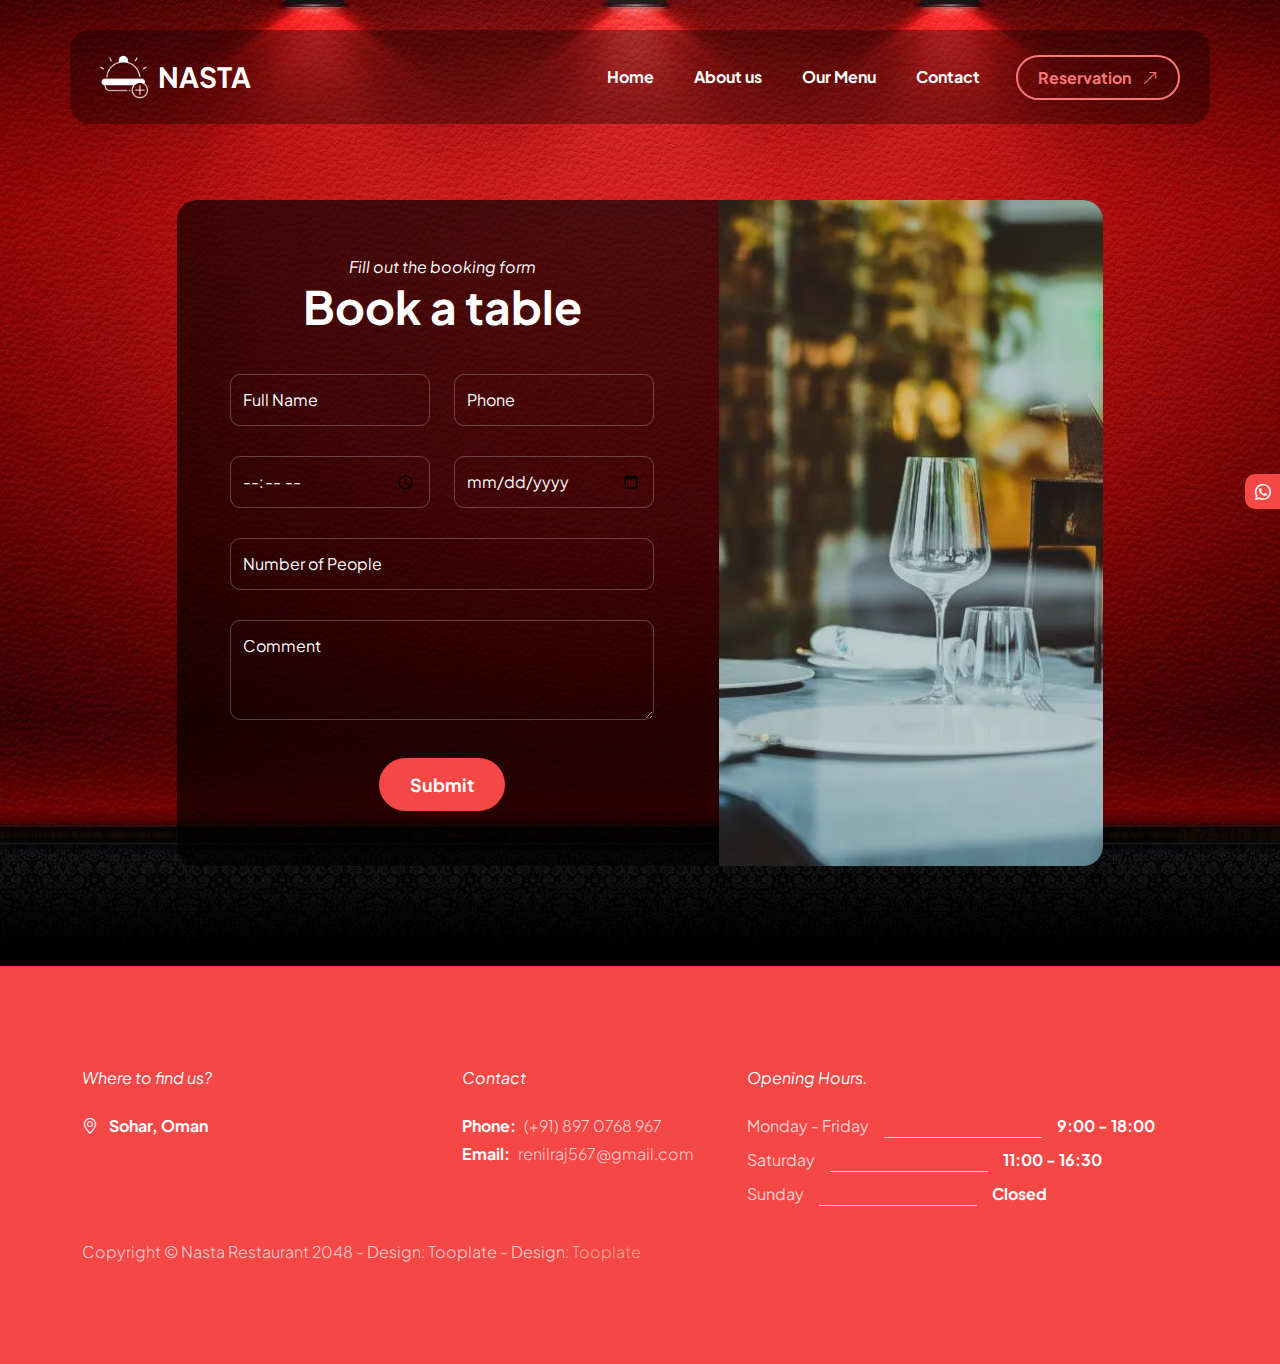
<file: reservation.html>
<!doctype html>
<html lang="en">
    <head>
        <meta charset="utf-8">
        <meta name="viewport" content="width=device-width, initial-scale=1">

        <meta name="description" content="">
        <meta name="author" content="">

        <title>Barista Cafe - HTML Reservation Form</title>

        <!-- CSS FILES -->                
        <link rel="preconnect" href="https://fonts.googleapis.com">
        
        <link rel="preconnect" href="https://fonts.gstatic.com" crossorigin>

        <link href="https://fonts.googleapis.com/css2?family=Plus+Jakarta+Sans:ital,wght@0,200;0,400;0,600;0,700;1,200;1,700&display=swap" rel="stylesheet">
            
        <link href="css/bootstrap.min.css" rel="stylesheet">

        <link href="css/bootstrap-icons.css" rel="stylesheet">

        <link href="css/vegas.min.css" rel="stylesheet">

        <link href="css/tooplate-barista.css" rel="stylesheet">
<!--

Tooplate 2137 Barista

https://www.tooplate.com/view/2137-barista-cafe

Bootstrap 5 HTML CSS Template

-->
    </head>
    
    <body class="reservation-page">
                
            <main>
                <nav class="navbar navbar-expand-lg">                
                    <div class="container">
                        <a class="navbar-brand d-flex align-items-center" href="index.html">
                            <img src="images/order-food.png" class="navbar-brand-image img-fluid" alt="">
                            NASTA
                        </a>
        
                        <button class="navbar-toggler" type="button" data-bs-toggle="collapse" data-bs-target="#navbarNav" aria-controls="navbarNav" aria-expanded="false" aria-label="Toggle navigation">
                            <span class="navbar-toggler-icon"></span>
                        </button>
        
                        <div class="collapse navbar-collapse" id="navbarNav">
                            <ul class="navbar-nav ms-lg-auto">
                                <li class="nav-item">
                                    <a class="nav-link" href="index.html#section_1">Home</a>
                                </li>
        
                                <li class="nav-item">
                                    <a class="nav-link" href="index.html#section_2">About us</a>
                                </li>

                                <li class="nav-item">
                                    <a class="nav-link" href="index.html#section_3">Our Menu</a>
                                </li>

                                <li class="nav-item">
                                    <a class="nav-link" href="index.html#section_5">Contact</a>
                                </li>
                            </ul>

                            <div class="ms-lg-3">
                                <a class="btn custom-btn custom-border-btn" href="reservation.html">
                                    Reservation
                                    <i class="bi-arrow-up-right ms-2"></i>
                                </a>
                            </div>
                        </div>
                    </div>
                </nav>
                

                <section class="booking-section section-padding">
                <div class="container">
                    <div class="row">

                        <div class="col-lg-10 col-12 mx-auto">
                            <div class="booking-form-wrap">
                                <div class="row">
                                    <div class="col-lg-7 col-12 p-0">
                                        <form class="custom-form booking-form" id="formsubmit" action="#" method="post" role="form">
                                            <div class="text-center mb-4 pb-lg-2">
                                                <em class="text-white">Fill out the booking form</em>

                                                <h2 class="text-white">Book a table</h2>
                                            </div>

                                            <div class="booking-form-body">
                                                <div class="row">
                                                    <div class="col-lg-6 col-12">
                                                        <input type="text" name="booking-form-name" id="booking-form-name" class="form-control" placeholder="Full Name" required  >
                                                    </div>

                                                    <div class="col-lg-6 col-12">
                                                        <input type="tel" class="form-control" id="booking-form-phone" name="booking-form-phone" placeholder="Phone"  required >
                                                    </div>

                                                    <div class="col-lg-6 col-12">
                                                        <input class="form-control  " type="time" id="booking-form-time"  name="booking-form-time"   required  >
                                                    </div>

                                                    <div class="col-lg-6 col-12">
                                                        <input type="date" name="booking-form-date" id="booking-form-date" class="form-control" placeholder="Date" required >
                                                    </div>

                                                    <div class="col-lg-12 col-12">
                                                        <input type="number" name="booking-form-number" id="booking-form-peop-number" class="form-control" placeholder="Number of People" required >

                                                        <textarea name="booking-form-message" rows="3" class="form-control" id="booking-form-message" placeholder="Comment" (Optional)"></textarea>
                                                    </div>

                                                    <div class="col-lg-4 col-md-10 col-8 mx-auto mt-2">
                                                        <button type="submit" class="form-control" id="formsubmitbutton">Submit</button>
                                                    </div>
                                                </div>
                                            </div>
                                        </form>
                                    </div>

                                    <div class="col-lg-5 col-12 p-0">
                                        <div class="booking-form-image-wrap">
                                            
                                            <img src="./images/reservation/reserve-two.webp" class="booking-form-image img-fluid" alt="">
                                        </div>

                                    </div>
                                </div>
                            </div>

                        </div>
                    </div>
                </section>


                <footer class="site-footer">
                    <div class="container">
                        <div class="row">

                            <div class="col-lg-4 col-12 me-auto">
                                <em class="text-white d-block mb-4">Where to find us?</em>

                                <strong class="text-white">
                                    <i class="bi-geo-alt me-2"></i>
                                    Sohar, Oman
                                </strong>

                                <ul class="social-icon mt-4">
                                    
                                    <li class="social-icon-item">
                                        <a href="#" class="social-icon-link bi-whatsapp">
                                        </a>
                                    </li>
                                </ul>
                            </div>

                            <div class="col-lg-3 col-12 mt-4 mb-3 mt-lg-0 mb-lg-0">
                                <em class="text-white d-block mb-4">Contact</em>

                                <p class="d-flex mb-1">
                                    <strong class="me-2">Phone:</strong>
                                    <a href="tel: 305-240-9671" class="site-footer-link">
                                          (+91) 897 0768 967
                                    </a>
                                </p>

                                <p class="d-flex">
                                    <strong class="me-2">Email:</strong>

                                    <a href="mailto:info@yourgmail.com" class="site-footer-link">                    
                                    renilraj567@gmail.com
                                    </a>
                                </p>
                            </div>


                            <div class="col-lg-5 col-12">
                                <em class="text-white d-block mb-4">Opening Hours.</em>

                                <ul class="opening-hours-list">
                                    <li class="d-flex">
                                        Monday - Friday
                                        <span class="underline"></span>

                                        <strong>9:00 - 18:00</strong>
                                    </li>

                                    <li class="d-flex">
                                        Saturday
                                        <span class="underline"></span>

                                        <strong>11:00 - 16:30</strong>
                                    </li>

                                    <li class="d-flex">
                                        Sunday
                                        <span class="underline"></span>

                                        <strong>Closed</strong>
                                    </li>
                                </ul>
                            </div>

                            <div class="col-lg-8 col-12 mt-4">
                                <p class="copyright-text mb-0">Copyright © Nasta Restaurant 2048 - Design: Tooplate
                                    - Design: <a rel="sponsored" href="https://www.tooplate.com" target="_blank">Tooplate</a></p>
                            </div>

                    </div>
                </footer>
            </main>
            

        <!-- JAVASCRIPT FILES -->
        <script src="js/jquery.min.js"></script>
        <script src="js/bootstrap.min.js"></script>
        <script src="js/jquery.sticky.js"></script>
        <script src="js/vegas.min.js"></script>
        <script src="js/custom.js"></script>

    </body>
</html>
</file>
<file: css/tooplate-barista.css>
/*

Tooplate 2137 Barista

https://www.tooplate.com/view/2137-barista-cafe

*/

/*---------------------------------------
  CUSTOM PROPERTIES ( VARIABLES )             
-----------------------------------------*/
:root {
  --white-color:                  #ffffff;
  --light-color:                  whitesmoke;
  --primary-color:                #f64747;
  --secondary-color:              #f87878; /* primary color lightened 10%*/
  --section-bg-color:             #b78752;
  --custom-btn-bg-color:          #f64747;
  --custom-btn-bg-hover-color:    #f87878;   /* primary color lightened 10%*/
  --dark-color:                   #000000;
  --p-color:                      #717275;
  --border-color:                 #7fffd4;
  --link-hover-color:             #E76F51;  /* primary color */

  --body-font-family:             'Plus Jakarta Sans', sans-serif;

  --h1-font-size:                 68px;
  --h2-font-size:                 46px;
  --h3-font-size:                 32px;
  --h4-font-size:                 28px;
  --h5-font-size:                 24px;
  --h6-font-size:                 22px;
  --p-font-size:                  20px;
  --btn-font-size:                16px;
  --form-btn-font-size:           18px;
  --menu-font-size:               16px;

  --border-radius-large:          100px;
  --border-radius-medium:         20px;
  --border-radius-small:          10px;

  --font-weight-thin:             200;
  --font-weight-light:            300;
  --font-weight-normal:           400;
  --font-weight-bold:             700;
}

body {
  background-color: var(--white-color);
  font-family: var(--body-font-family); 
}


/*---------------------------------------
  TYPOGRAPHY               
-----------------------------------------*/

h2,
h3,
h4,
h5,
h6 {
  color: var(--dark-color);
}

h1,
h2,
h3,
h4,
h5,
h6 {
  font-weight: var(--font-weight-bold);
}

h1 {
  font-size: var(--h1-font-size);
}

h2 {
  font-size: var(--h2-font-size);
}

h3 {
  font-size: var(--h3-font-size);
}

h4 {
  font-size: var(--h4-font-size);
}

h5 {
  font-size: var(--h5-font-size);
}

h6 {
  font-size: var(--h6-font-size);
}

p {
  color: var(--p-color);
  font-size: var(--p-font-size);
  font-weight: var(--font-weight-light);
}

ul li {
  color: var(--p-color);
  font-size: var(--p-font-size);
  font-weight: var(--font-weight-light);
}

a, 
button {
  touch-action: manipulation;
  transition: all 0.3s;
}

a {
  display: inline-block;
  color: var(--secondary-color);
  text-decoration: none;
}

a:hover {
  color: var(--link-hover-color);
}

b,
strong {
  font-weight: var(--font-weight-bold);
}


/*---------------------------------------
  SECTION               
-----------------------------------------*/
.section-padding {
  padding-top: 100px;
  padding-bottom: 100px;
}

.section-bg {
  background-color: var(--section-bg-color);
}

.section-overlay {
  background-color: var(--dark-color);
  position: absolute;
  z-index: 9;
  top: 0;
  left: 0;
  pointer-events: none;
  width: 100%;
  height: 100%;
  opacity: 0.5;
}

.section-overlay + .container {
  position: relative;
  z-index: 22;
}

.section2__a-toolplate{
  color: var(--secondary-color);
}

.back-top-icon {
  font-size: var(--h2-font-size);
}


/*---------------------------------------
  TIMELINE               
-----------------------------------------*/
.timeline {
  position: relative;
  max-width: 1200px;
  margin: 0 auto;
}

.timeline::after {
  content: '';
  position: absolute;
  width: 5px;
  background-color: var(--white-color);
  top: 0;
  bottom: 0;
  left: 50%;
  margin-left: -3px;
}

.timeline-container {
  padding: 10px 40px;
  padding-top: 0;
  position: relative;
  background-color: inherit;
  width: 50%;
}

.timeline-container::after {
  content: '';
  position: absolute;
  width: 25px;
  height: 25px;
  right: -12px;
  background-color: var(--white-color);
  border: 5px solid #7c5c52;
  top: 15px;
  border-radius: 50%;
  z-index: 1;
}

.timeline-container-left {
  left: 0;
}

.timeline-container-right {
  left: 50%;
}

.timeline-container-left::before {
  content: " ";
  height: 0;
  position: absolute;
  top: 9px;
  width: 0;
  z-index: 1;
  right: 25px;
  border: medium solid white;
  border-width: 20px 0 20px 20px;
  border-color: transparent transparent transparent white;
}

.timeline-container-right::before {
  content: " ";
  height: 0;
  position: absolute;
  top: 9px;
  width: 0;
  z-index: 1;
  left: 25px;
  border: medium solid white;
  border-width: 20px 20px 20px 0;
  border-color: transparent white transparent transparent;
}

.timeline-container-right::after {
  left: -13px;
}

.timeline-content {
  padding: 5px;
  background-color: var(--white-color);
  position: relative;
  border-radius: var(--border-radius-medium);
}

@media screen and (max-width: 991px) {
  .timeline::after {
    left: 31px;
  }

  .timeline-container {
    width: 100%;
    padding-left: 70px;
    padding-right: 25px;
  }

  .timeline-container::before {
    left: 58px;
    border: medium solid white;
    border-width: 20px 20px 20px 0;
    border-color: transparent white transparent transparent;
  }

  .timeline-container-left::after, .timeline-container-right::after {
    left: 6px;
  }

  .timeline-container-right {
    left: 0%;
  }
}


/*---------------------------------------
  CUSTOM BUTTON               
-----------------------------------------*/
.custom-btn {
  background: var(--custom-btn-bg-color);
  border: 2px solid transparent;
  border-radius: var(--border-radius-large);
  color: var(--white-color);
  font-size: var(--btn-font-size);
  font-weight: var(--font-weight-bold);
  line-height: normal;
  transition: all 0.3s;
  padding: 12px 28px;
}

.custom-btn:hover {
  background: var(--custom-btn-bg-hover-color);
  color: var(--white-color);
}

.custom-border-btn {
  background: transparent;
  border: 2px solid var(--white-color);
  color: var(--white-color);
}

.custom-border-btn:hover {
  background: var(--white-color);
  color: var(--secondary-color);
}

.custom-btn-bg-white {
  border-color: var(--white-color);
  color: var(--white-color);
}

.custom-btn-italic {
  font-style: italic;
}


/*---------------------------------------
  NAVIGATION BAR & OFFCANVAS              
-----------------------------------------*/
.sticky-wrapper {
  position: absolute;
  z-index: 999999;
  top: 0;
  right: 0;
  left: 0;
}

.sticky-wrapper.is-sticky .container {
  background: rgba(0, 0, 0, 0.65);
  border-radius: var(--border-radius-medium);
  padding: 15px 30px;
}

.navbar {
  background: transparent;
  z-index: 999999;
  padding-top: 30px;
  padding-bottom: 30px;
}

.navbar .container {
  background: rgba(0, 0, 0, 0.35);
  border-radius: var(--border-radius-medium);
  padding: 15px 30px;
}

.navbar-brand,
.navbar-brand:hover {
  font-size: var(--h4-font-size);
  font-weight: var(--font-weight-bold);
  display: block;
  color: var(--white-color);
}

.navbar .navbar-brand-image {
  filter: brightness(0) invert(1);
}

.navbar-brand-image {
  width: 48px;
  height: auto;
  margin-right: 10px;
}

.navbar .custom-btn {
  padding: 10px 20px;
}

.navbar-expand-lg .navbar-nav .nav-link {
  border-radius: var(--border-radius-large);
  margin: 10px;
  padding: 10px;
}

.navbar-nav .nav-link {
  display: inline-block;
  color: var(--white-color);
  font-size: var(--menu-font-size);
  font-weight: var(--font-weight-bold);
  padding-top: 15px;
  padding-bottom: 15px;
}

.navbar-nav .nav-link.active, 
.navbar-nav .nav-link:hover {
  color: var(--secondary-color);
}

.navbar .dropdown-menu {
  background: var(--white-color);
  box-shadow: 0 1rem 3rem rgba(0,0,0,.175);
  border: 0;
  display: inherit;
  opacity: 0;
  min-width: 9rem;
  margin-top: 20px;
  padding: 13px 0 10px 0;
  transition: all 0.3s;
  pointer-events: none;
}

.navbar .dropdown-menu::before {
  content: "";
  width: 0;
  height: 0;
  border-left: 20px solid transparent;
  border-right: 20px solid transparent;
  border-bottom: 15px solid var(--white-color);
  position: absolute;
  top: -10px;
  left: 10px;
}

.navbar .dropdown-item {
  display: inline-block;
  color: var(--p-color);
  font-size: var(--menu-font-size);
  font-weight: var(--font-weight-medium);
  position: relative;
}

.navbar .dropdown-item.active, 
.navbar .dropdown-item:active,
.navbar .dropdown-item:focus, 
.navbar .dropdown-item:hover {
  background: transparent;
  color: var(--link-hover-color);
}

.navbar .dropdown-toggle::after {
  content: "\f282";
  display: inline-block;
  font-family: bootstrap-icons !important;
  font-size: var(--menu-font-size);
  font-style: normal;
  font-weight: normal !important;
  font-variant: normal;
  text-transform: none;
  line-height: 1;
  vertical-align: -.125em;
  -webkit-font-smoothing: antialiased;
  -moz-osx-font-smoothing: grayscale;
  position: relative;
  left: 2px;
  border: 0;
}

@media screen and (min-width: 992px) {
  .navbar .dropdown:hover .dropdown-menu {
    opacity: 1;
    margin-top: 0;
    pointer-events: auto;
  }
}

.navbar-toggler {
  border: 0;
  padding: 0;
  cursor: pointer;
  margin: 0;
  width: 30px;
  height: 35px;
  outline: none;
}

.navbar-toggler:focus {
  outline: none;
  box-shadow: none;
}

.navbar-toggler[aria-expanded="true"] .navbar-toggler-icon {
  background: transparent;
}

.navbar-toggler[aria-expanded="true"] .navbar-toggler-icon:before,
.navbar-toggler[aria-expanded="true"] .navbar-toggler-icon:after {
  transition: top 300ms 50ms ease, -webkit-transform 300ms 350ms ease;
  transition: top 300ms 50ms ease, transform 300ms 350ms ease;
  transition: top 300ms 50ms ease, transform 300ms 350ms ease, -webkit-transform 300ms 350ms ease;
  top: 0;
}

.navbar-toggler[aria-expanded="true"] .navbar-toggler-icon:before {
  transform: rotate(45deg);
}

.navbar-toggler[aria-expanded="true"] .navbar-toggler-icon:after {
  transform: rotate(-45deg);
}

.navbar-toggler .navbar-toggler-icon {
  background: var(--white-color);
  transition: background 10ms 300ms ease;
  display: block;
  width: 30px;
  height: 2px;
  position: relative;
}

.navbar-toggler .navbar-toggler-icon:before,
.navbar-toggler .navbar-toggler-icon:after {
  transition: top 300ms 350ms ease, -webkit-transform 300ms 50ms ease;
  transition: top 300ms 350ms ease, transform 300ms 50ms ease;
  transition: top 300ms 350ms ease, transform 300ms 50ms ease, -webkit-transform 300ms 50ms ease;
  position: absolute;
  right: 0;
  left: 0;
  background: var(--white-color);
  width: 30px;
  height: 2px;
  content: '';
}

.navbar-toggler .navbar-toggler-icon::before {
  top: -8px;
}

.navbar-toggler .navbar-toggler-icon::after {
  top: 8px;
}


/*---------------------------------------
  HERO        
-----------------------------------------*/
.hero-section {
  background-color: var(--dark-color);
  position: relative;
  overflow: hidden;
  min-height: 620px;
  text-align: center;
}

.hero-section::after {
  background-color: rgba(0, 0, 0, 0.65);
  border-radius: var(--border-radius-medium);
  content: "";
  position: absolute;
  top: 55%;
  left: 50%;
  transform: translate(-55%, -50%) rotate(45deg);
  width: 250px;
  height: 350px;
  pointer-events: none;
}

@media screen and (min-width: 991px) {
  .hero-section {
    height: 100vh;
  }
}

.hero-section h1 {
  color: var(--white-color);
}

.small-text {
  color: var(--white-color);
}

.hero-section .custom-border-btn {
  border-color: transparent;
}

.hero-section .container {
  position: relative;
  z-index: 9;
}

.hero-slides {
  width: 100%;
  height: 100%;
  position: absolute !important;
}

.opening-hours-list {
  margin: 0;
  padding: 0;
}

.opening-hours-list li {
  color: rgba(255, 255, 255, 0.75);
  font-size: var(--btn-font-size);
  font-weight: var(--font-weight-normal);
  margin-bottom: 10px;
}

.opening-hours-list li .underline {
  background-color: rgba(255, 255, 255, 0.75);
  width: 35%;
  height: 1px;
  margin: auto 15px 0 15px;
}


/*---------------------------------------
  ABOUT              
-----------------------------------------*/
.about-section {
  background-color: var(--secondary-color);
  position: relative;
}

.about-section .ratio {
  border-radius: var(--border-radius-medium);
}

.custom-video {
  border-radius: var(--border-radius-medium);
  width: 100%;
  height: 100%;
  object-fit: cover;
}

.about-image-wrap {
  border-radius: var(--border-radius-medium);
  position: relative;
  overflow: hidden;
}

.about-video-info {
  background-image: linear-gradient(to bottom, rgba(0, 0, 0, 0.35), rgba(97, 96, 96, 0.62));
  border-radius: var(--border-radius-medium);
  bottom: 0;
  height: auto;
  padding: 40px;
}

.about-video-info h4 {
  color: var(--white-color);
}



.team-block-wrap {
  background-color: var(--secondary-color);
  border-radius: var(--border-radius-medium);
  position: relative;
  overflow: hidden;
  max-height: 450px;
  cursor: pointer;
}

.team-block-wrap:hover .team-block-image {
  transform: scale(1.2);
}

.team-block-image-wrap {
  width: 100%;
}

.team-block-image {
  display: block;
  object-fit: cover;
  width: 100%;
  height: 100%;
  transition: all 0.3s;
}

.team-block-info {
  background-image: linear-gradient(to bottom, rgba(0, 0, 0, 0.35), rgba(188, 108, 37, 1));
  position: absolute;
  z-index: 2;
  top: 0;
  right: 0;
  bottom: 0;
  left: 0;
  padding: 30px;
}

.team-block-info .badge {
  margin: auto;
  top: 2px;
  bottom: 0;
}


/*---------------------------------------
  OUR MENU              
-----------------------------------------*/
.menu-section {
  background-image:  url('../images/food-images/classy-butter-chicken-platter-indian-food-with-leaf.jpg');
  background-repeat: no-repeat;
  background-size: cover;
}

.menu-block-wrap {
  background: rgba(0, 0, 0, 0.65);
  border-radius: var(--border-radius-medium);
  padding: 45px;
  position: relative;
}

.menu-block .border-top {
  border-top-color: rgba(255, 255, 255, 0.35) !important;
}

.menu-block h6 {
  color: var(--white-color);
}

.menu-block small {
  color: rgba(255, 255, 255, 0.35);
}

.menu-block strong {
  color: var(--secondary-color);
}

.menu-block-image {
  border-radius: 100%;
  width: 350px;
  height: 350px;
  object-fit: cover;
  display: block;
  margin: auto;
  cursor: pointer;
}

.badge {
  background-color: var(--primary-color);
  font-size: 12px;
  position: relative;
  bottom: 4px;
  padding-bottom: 6px;
}

.badge::before {
  content: "";
  position: absolute;
  top: 0;
  bottom: 0;
  left: -5px;
  border-top: 10px solid transparent;
  border-bottom: 10px solid transparent;
  border-right: 10px solid var(--primary-color);
}

.menu-more-items-a
{
  /* background-color: white; */
  display: block;
  position: absolute;
  right: 5vw;
}



/*---------------------------------------
  BOOKING SECTION              
-----------------------------------------*/
.booking-section {
  background-image: url('../images/reservation/table-one.jpg');
  background-repeat: no-repeat;
  background-position: center;
  background-size: cover;
  position: relative;
}

.booking-form-wrap {
  background-color: rgba(0, 0, 0, 0.65);
  border-radius: var(--border-radius-medium);
  position: relative;
  overflow: hidden;
  margin-top: 100px;
}

.booking-form {
  padding: 55px 65px;
}

.booking-form-image-wrap {
  position: relative;
  height: 100%;
}

.booking-form-image {
  width: 100%;
  height: 100%;
  object-fit: cover;
}

.booking-form-text span {
  color: var(--white-color);
  font-size: var(--btn-font-size);
}

.reservation-page .custom-border-btn {
  border-color: var(--secondary-color);
  color: var(--secondary-color);
}

.reservation-page .custom-border-btn:hover {
  border-color: transparent;
}


/*---------------------------------------
  CONTACT               
-----------------------------------------*/

.contact-section {
  background-image: linear-gradient(to bottom,rgba(245, 245, 245, 0.6) 50%, rgba(248, 120, 120, 0.6), rgba(248, 120, 120, 0.6), rgba(246, 71, 71, 1)), url('../images/frontpage/server-aranging-foods-full-of-table.jpeg');
  background-repeat: no-repeat;
  background-position: center;
  background-size: cover;
}

.google-map {
  border-radius: var(--border-radius-medium);
  filter: grayscale(100);
}

/*---------------------------------------
  CUSTOM FORM               
-----------------------------------------*/
.custom-form .form-control {
  color: var(--white-color);
  border-radius: var(--border-radius-small);
  margin-bottom: 30px;
  padding-top: 13px;
  padding-bottom: 13px;
  box-shadow: none;
  outline: none;
  transition: all 0.3s;
}

.custom-form .form-control:hover,
.custom-form .form-control:focus {
  background: var(--primary-color);
  border-color: transparent;
}

.custom-form .form-label {
  color: var(--white-color);
  font-style: italic;
  margin-bottom: 15px;
}

.custom-form button[type="submit"] {
  background: var(--custom-btn-bg-color);
  border: none;
  border-radius: var(--border-radius-large);
  color: var(--white-color);
  font-size: var(--form-btn-font-size);
  font-weight: var(--font-weight-bold);
  transition: all 0.3s;
  margin-bottom: 0;
}

.custom-form button[type="submit"]:hover,
.custom-form button[type="submit"]:focus {
  background: var(--white-color);
  border-color: transparent;
  color: var(--primary-color);
}

.contact-form .form-control,
.booking-form .form-control {
  background-color: transparent;
  border-color: rgba(255, 255, 255, 0.25);
}

.booking-form .form-control {
  color: var(--white-color);
}

.custom-form input::-webkit-input-placeholder,
.custom-form textarea::-webkit-input-placeholder {
   color: var(--white-color);
}

.booking-form input:-moz-placeholder,
.booking-form textarea:-moz-placeholder {
  color: var(--white-color);
}


/*---------------------------------------
  SITE FOOTER              
-----------------------------------------*/
.site-footer {
  background-color: var(--primary-color);
  padding-top: 100px;
  padding-bottom: 100px;
}

.site-footer strong {
  color: var(--white-color);
}

.site-footer p,
.site-footer-link {
  color: rgba(255, 255, 255, 0.75);
  font-size: var(--btn-font-size);
}

.site-footer-link {
  color: rgba(255, 255, 255, 0.75);
  font-size: var(--btn-font-size);
  transition: all 0.3s;
}

.site-footer-link:hover {
  color: rgba(255, 255, 255, 0.75);
  text-decoration: underline;
}

.copyright-text {
  color: rgba(255, 255, 255, 0.75);
  font-size: var(--menu-font-size);
}

.copyright-text a {
	color: rgba(255, 200, 160, 0.75);
}

/*---------------------------------------
  SOCIAL ICON               
-----------------------------------------*/
.social-icon {
  margin: 0;
  padding: 0;
  position: fixed;
  /* background-color: rgb(13, 73, 225); */
  display: inline-block;

  top: 50vh;
  right: 0px;
  
}

.social-icon-item {
 
  display: inline-block;
  /* background-color: blue; */
  padding: 0;
}

.social-icon-link {
  background: var(--primary-color);
  border-bottom-left-radius: var(--border-radius-small);
  border-top-left-radius: var(--border-radius-small);
  color: var(--white-color);
  font-size: var(--menu-font-size);
  display: block;
  text-align: center;
  width: 35px;
  height: 35px;
  line-height: 35px;
  transition: background 0.2s, color 0.2s;
}

.social-icon-link:hover {
  background: var(--white-color);
  color: var(--primary-color);
}

.social-icon-link span {
  display: block;
}


/*---------------------------------------
  RESPONSIVE STYLES               
-----------------------------------------*/
@media screen and (max-width: 1200px) {
  h1 {
    font-size: 62px;
  }
}

@media screen and (max-width: 991px) {
  h1 {
    font-size: 54px;
  }

  h2 {
    font-size: 36px;
  }

  h3 {
    font-size: 32px;
  }

  h4 {
    font-size: 28px;
  }

  h5 {
    font-size: 20px;
  }

  h6 {
    font-size: 18px;
  }

  .section-padding {
    padding-top: 50px;
    padding-bottom: 50px;
  }

  .hero-section {
    padding-top: 148px;
    padding-bottom: 100px;
  }

  .navbar-brand,
  .navbar-brand:hover {
    font-size: var(--h5-font-size);
  }

  .navbar-expand-lg .navbar-nav {
    padding-bottom: 20px;
  }

  .navbar-expand-lg .navbar-nav .nav-link {
    padding: 0;
    margin-bottom: 0;
  }

  .navbar .custom-btn {
    margin-bottom: 10px;
  }

  .booking-form {
    padding: 45px;
  }

  .contact-section .container {
    width: auto;
    margin-right: 10px;
    margin-left: 10px;
    padding: 35px;
  }

  .site-footer {
    padding-top: 50px;
    padding-bottom: 50px;
  }
}

@media screen and (max-width: 767px) {
  .custom-btn {
    font-size: 14px;
    padding: 12px 20px;
  }

  .menu-block-wrap,
  .reviews-block-image-wrap,
  .reviews-block-info {
    padding: 20px;
  }

  .menu-more-items-a
  {
    bottom: 3vh;
  }
}


@media screen and (max-width: 578px) {
  .navbar .container,
  .sticky-wrapper.is-sticky .container {
    margin-right: 10px;
    margin-left: 10px;
  }

  .menu-more-items-a
  {
    bottom: 3vh;
  }
}


@media screen and (max-width: 480px) {
  h1 {
    font-size: 38px;
  }

  h2 {
    font-size: 28px;
  }

  h3 {
    font-size: 26px;
  }

  h4 {
    font-size: 22px;
  }

  h5 {
    font-size: 20px;
  }

  .hero-section::after {
    width: 200px;
    height: 200px;
  }

  .booking-form {
    padding: 35px;
  }

  .opening-hours-list li {
    font-size: 12px;
  }

  .reviews-block-image-wrap {
    flex-direction: column;
  }

  .reviews-block-image {
    margin-bottom: 15px;
  }

  .timeline-container {
    padding-left: 55px;
  }

  .timeline-container::before {
    left: 44px;
    border: medium solid white;
    border-width: 15px 15px 15px 0;
    border-color: transparent white transparent transparent;
  }

  .timeline-container-left::before,
  .timeline-container-right::before {
    top: 13px;
  }

  .menu-more-items-a
  {
    bottom: 3vh;
  }
 

  
}
</file>
<file: css/vegas.min.css>
.vegas-content-scrollable,.vegas-overlay,.vegas-slide,.vegas-slide-inner,.vegas-timer{position:absolute;top:0;left:0;bottom:0;right:0;overflow:hidden;border:none;padding:0;margin:0}.vegas-content-scrollable{position:relative;height:100%;overflow:auto}.vegas-overlay{opacity:.5;background:url(./overlays/02.png) center center}.vegas-timer{top:auto;bottom:0;height:2px}.vegas-timer-progress{width:0%;height:100%;background:#fff;transition:width ease-out}.vegas-timer-running .vegas-timer-progress{width:100%}.vegas-slide,.vegas-slide-inner{margin:0;padding:0;background:center center no-repeat;transform:translateZ(0);will-change:transform,opacity}body .vegas-container{overflow:hidden!important;position:relative}.vegas-video{min-width:100%;min-height:100%;width:auto;height:auto}body.vegas-container{overflow:auto;position:static;z-index:-2}body.vegas-container>.vegas-overlay,body.vegas-container>.vegas-slide,body.vegas-container>.vegas-timer{position:fixed;z-index:-1}.vegas-transition-blur,.vegas-transition-blur2{opacity:0;filter:blur(32px) brightness(1.01)}.vegas-transition-blur-in,.vegas-transition-blur2-in{opacity:1;filter:blur(0) brightness(1.01)}.vegas-transition-blur2-out{opacity:0}.vegas-transition-burn,.vegas-transition-burn2{opacity:0;filter:contrast(1000%) saturate(1000%)}.vegas-transition-burn-in,.vegas-transition-burn2-in{opacity:1;filter:contrast(100%) saturate(100%)}.vegas-transition-burn2-out{opacity:0;filter:contrast(1000%) saturate(1000%)}.vegas-transition-fade,.vegas-transition-fade2{opacity:0}.vegas-transition-fade-in,.vegas-transition-fade2-in{opacity:1}.vegas-transition-fade2-out{opacity:0}.vegas-transition-flash,.vegas-transition-flash2{opacity:0;filter:brightness(25)}.vegas-transition-flash-in,.vegas-transition-flash2-in{opacity:1;filter:brightness(1)}.vegas-transition-flash2-out{opacity:0;filter:brightness(25)}.vegas-transition-negative,.vegas-transition-negative2{opacity:0;filter:invert(100%)}.vegas-transition-negative-in,.vegas-transition-negative2-in{opacity:1;filter:invert(0)}.vegas-transition-negative2-out{opacity:0;filter:invert(100%)}.vegas-transition-slideDown,.vegas-transition-slideDown2{transform:translateY(-100%)}.vegas-transition-slideDown-in,.vegas-transition-slideDown2-in{transform:translateY(0)}.vegas-transition-slideDown2-out{transform:translateY(100%)}.vegas-transition-slideLeft,.vegas-transition-slideLeft2{transform:translateX(100%)}.vegas-transition-slideLeft-in,.vegas-transition-slideLeft2-in{transform:translateX(0)}.vegas-transition-slideLeft2-out,.vegas-transition-slideRight,.vegas-transition-slideRight2{transform:translateX(-100%)}.vegas-transition-slideRight-in,.vegas-transition-slideRight2-in{transform:translateX(0)}.vegas-transition-slideRight2-out{transform:translateX(100%)}.vegas-transition-slideUp,.vegas-transition-slideUp2{transform:translateY(100%)}.vegas-transition-slideUp-in,.vegas-transition-slideUp2-in{transform:translateY(0)}.vegas-transition-slideUp2-out{transform:translateY(-100%)}.vegas-transition-swirlLeft,.vegas-transition-swirlLeft2{transform:scale(2) rotate(35deg);opacity:0}.vegas-transition-swirlLeft-in,.vegas-transition-swirlLeft2-in{transform:scale(1) rotate(0);opacity:1}.vegas-transition-swirlLeft2-out,.vegas-transition-swirlRight,.vegas-transition-swirlRight2{transform:scale(2) rotate(-35deg);opacity:0}.vegas-transition-swirlRight-in,.vegas-transition-swirlRight2-in{transform:scale(1) rotate(0);opacity:1}.vegas-transition-swirlRight2-out{transform:scale(2) rotate(35deg);opacity:0}.vegas-transition-zoomIn,.vegas-transition-zoomIn2{transform:scale(0);opacity:0}.vegas-transition-zoomIn-in,.vegas-transition-zoomIn2-in{transform:scale(1);opacity:1}.vegas-transition-zoomIn2-out,.vegas-transition-zoomOut,.vegas-transition-zoomOut2{transform:scale(2);opacity:0}.vegas-transition-zoomOut-in,.vegas-transition-zoomOut2-in{transform:scale(1);opacity:1}.vegas-transition-zoomOut2-out{transform:scale(0);opacity:0}.vegas-animation-kenburns{-webkit-animation:kenburns ease-out;animation:kenburns ease-out}@-webkit-keyframes kenburns{0%{transform:scale(1.5)}100%{transform:scale(1)}}@keyframes kenburns{0%{transform:scale(1.5)}100%{transform:scale(1)}}.vegas-animation-kenburnsDownLeft{-webkit-animation:kenburnsDownLeft ease-out;animation:kenburnsDownLeft ease-out}@-webkit-keyframes kenburnsDownLeft{0%{transform:scale(1.5) translate(10%,-10%)}100%{transform:scale(1) translate(0,0)}}@keyframes kenburnsDownLeft{0%{transform:scale(1.5) translate(10%,-10%)}100%{transform:scale(1) translate(0,0)}}.vegas-animation-kenburnsDownRight{-webkit-animation:kenburnsDownRight ease-out;animation:kenburnsDownRight ease-out}@-webkit-keyframes kenburnsDownRight{0%{transform:scale(1.5) translate(-10%,-10%)}100%{transform:scale(1) translate(0,0)}}@keyframes kenburnsDownRight{0%{transform:scale(1.5) translate(-10%,-10%)}100%{transform:scale(1) translate(0,0)}}.vegas-animation-kenburnsDown{-webkit-animation:kenburnsDown ease-out;animation:kenburnsDown ease-out}@-webkit-keyframes kenburnsDown{0%{transform:scale(1.5) translate(0,-10%)}100%{transform:scale(1) translate(0,0)}}@keyframes kenburnsDown{0%{transform:scale(1.5) translate(0,-10%)}100%{transform:scale(1) translate(0,0)}}.vegas-animation-kenburnsLeft{-webkit-animation:kenburnsLeft ease-out;animation:kenburnsLeft ease-out}@-webkit-keyframes kenburnsLeft{0%{transform:scale(1.5) translate(10%,0)}100%{transform:scale(1) translate(0,0)}}@keyframes kenburnsLeft{0%{transform:scale(1.5) translate(10%,0)}100%{transform:scale(1) translate(0,0)}}.vegas-animation-kenburnsRight{-webkit-animation:kenburnsRight ease-out;animation:kenburnsRight ease-out}@-webkit-keyframes kenburnsRight{0%{transform:scale(1.5) translate(-10%,0)}100%{transform:scale(1) translate(0,0)}}@keyframes kenburnsRight{0%{transform:scale(1.5) translate(-10%,0)}100%{transform:scale(1) translate(0,0)}}.vegas-animation-kenburnsUpLeft{-webkit-animation:kenburnsUpLeft ease-out;animation:kenburnsUpLeft ease-out}@-webkit-keyframes kenburnsUpLeft{0%{transform:scale(1.5) translate(10%,10%)}100%{transform:scale(1) translate(0,0)}}@keyframes kenburnsUpLeft{0%{transform:scale(1.5) translate(10%,10%)}100%{transform:scale(1) translate(0,0)}}.vegas-animation-kenburnsUpRight{-webkit-animation:kenburnsUpRight ease-out;animation:kenburnsUpRight ease-out}@-webkit-keyframes kenburnsUpRight{0%{transform:scale(1.5) translate(-10%,10%)}100%{transform:scale(1) translate(0,0)}}@keyframes kenburnsUpRight{0%{transform:scale(1.5) translate(-10%,10%)}100%{transform:scale(1) translate(0,0)}}.vegas-animation-kenburnsUp{-webkit-animation:kenburnsUp ease-out;animation:kenburnsUp ease-out}@-webkit-keyframes kenburnsUp{0%{transform:scale(1.5) translate(0,10%)}100%{transform:scale(1) translate(0,0)}}@keyframes kenburnsUp{0%{transform:scale(1.5) translate(0,10%)}100%{transform:scale(1) translate(0,0)}}
/*# sourceMappingURL=vegas.min.css.map */
</file>
